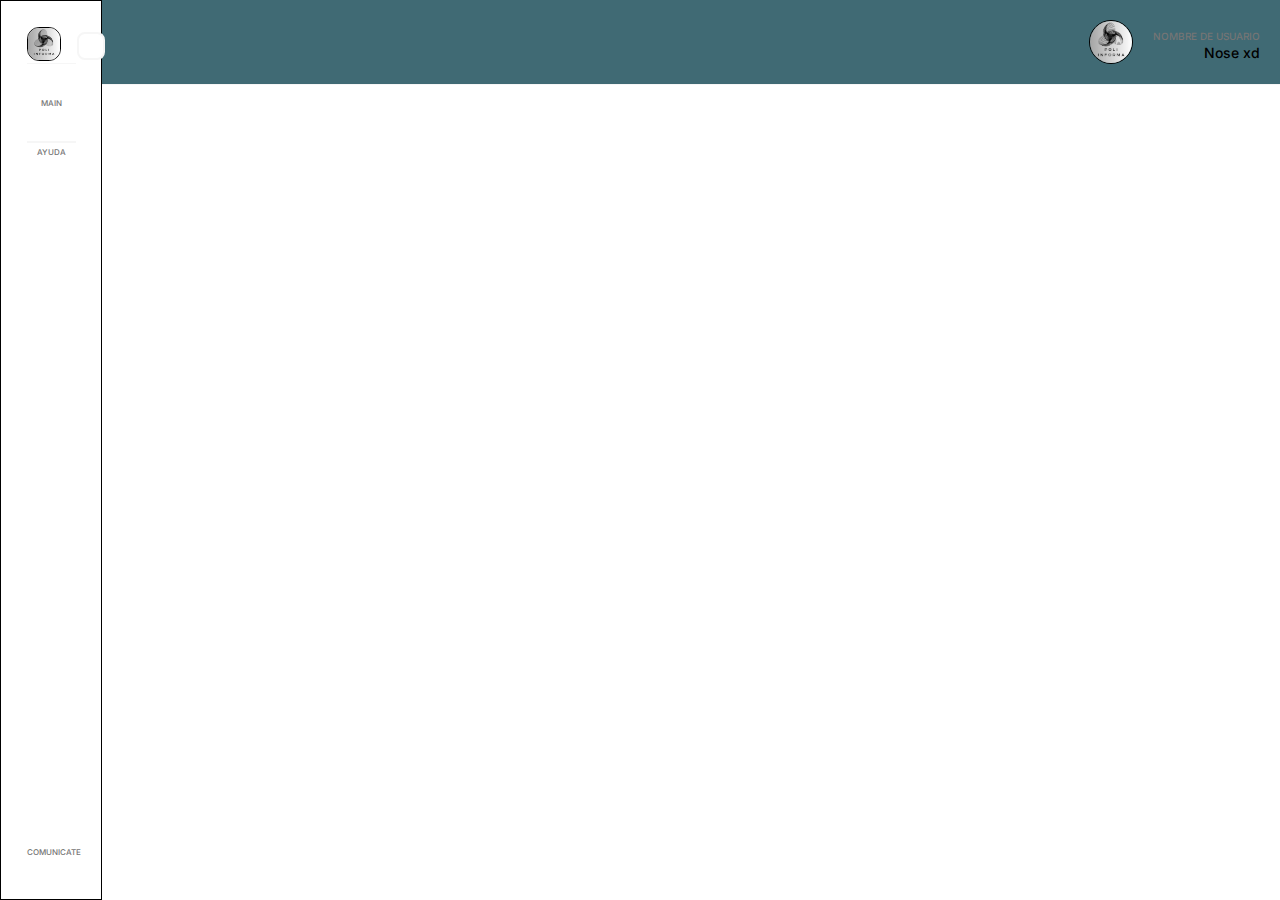
<file: Poli-Informa-1.1/Cliente/Partes/MenuUsuario.html>
<!DOCTYPE html>
<html lang="en">
<head>
    <meta charset="UTF-8">
    <meta name="viewport" content="width=device-width, initial-scale=1.0">
    <link rel="stylesheet" href="https://cdnjs.cloudflare.com/ajax/libs/font-awesome/6.5.1/css/all.min.css" integrity="sha512-DTOQO9RWCH3ppGqcWaEA1BIZOC6xxalwEsw9c2QQeAIftl+Vegovlnee1c9QX4TctnWMn13TZye+giMm8e2LwA==" crossorigin="anonymous" referrerpolicy="no-referrer" />
    <script src="https://cdnjs.cloudflare.com/ajax/libs/jquery/3.6.0/jquery.min.js"></script>
    <title>Menu</title>
</head>
<body>
    <!-- Menu -->
    <div class="container">
        <div class="sidebar active">
            <div class="menu-btn">
                <i class="fa-solid fa-angle-right"></i>
            </div>
            <header>
                <div class="user-img">
                    <img src="../Partes/imagenes/Poli.png" alt="">
                </div>
                <div class="user-details">
                    <p class="title">Menu</p>
                    <p class="name">POLI-INFORMA</p>
                </div>
            </header>
            <nav>
                <div class="menu">
                    <p class="title">Main</p>
                    <ul>
                        <li>
                            <a href="#">
                                <i class="icon fa-solid fa-house"></i>
                                <span class="text">Avisos</span>
                            </a>
                        </li>
                        <li> <!--Menu cafeteria-->
                            <a href="#">
                                <i class="icon fa-solid fa-utensils"></i>
                                <span class="text">Cafeteria</span>
                                <i class="arrow fa-solid fa-angle-down"></i>
                            </a>
                            <ul class="sub-menu">
                                <li>
                                    <a href="../../Cliente/Cafeteria/ModuloA.php">
                                        <span class="text">Modulo-a</span>
                                    </a>
                                </li>
                                <li>
                                    <a href="../../Cliente/Cafeteria/Canchas.php">
                                        <span class="text">Canchas</span>
                                    </a>
                                </li>
                            </ul>
                        </li>
                        <li>
                            <a href="#">
                                <i class="icon fa-regular fa-user"></i>
                                <span class="text">Poli-commerce</span>
                            </a>
                        </li>
                        <li>
                            <a href="../../Cliente/Horarios/Horario.php">
                                <i class="icon fa-solid fa-clock"></i>
                                <span class="text">Horarios</span>
                            </a>
                        </li>
                        <!-- Menu de ayuda -->
                        <div class="menu"></div>
                        <p class="title">Ayuda</p>
                        <li> <!--Menu soporte-->
                            <a href="#">
                                <i class="icon fa-solid fa-gears"></i>
                                <span class="text">Soporte</span>
                                <i class="arrow fa-solid fa-angle-down"></i>
                            </a>
                            <ul class="sub-menu">
                                <li>
                                    <a href="../Soporte/Acercade.php">
                                        <span class="text">Acerca de</span>
                                    </a>
                                </li>
                                <li>
                                    <a href="../Soporte/">
                                        <span class="text">Preguntas frecuentes</span>
                                    </a>
                                </li>
                                <li>
                                    <a href="../Soporte/">
                                        <span class="text">Quejas y sugerencias</span>
                                    </a>
                                </li>
                            </ul>
                        </li>
                    </ul>
                </div>
            </nav>
            <div class="menu">
                <p class="title">Comunicate</p>
                <ul>
                    <li>
                        <a href="../Soporte/ContactanosVista.php">
                            <i class="icon fa-solid fa-phone-volume"></i>
                            <span class="text">Contactanos</span>
                        </a>
                    </li>
                    <li>
                        <a href="#">
                            <i class="icon fa-solid fa-arrow-right-from-bracket"></i>
                            <span class="text">Salir</span>
                        </a>
                    </li>
                </ul>
            </div>
        </div>
    </div>

    <!-- Perfil -->
    <div class="profile-box">
        <div class="header1">
            <div class="user-img1">
                <img src="../Partes/imagenes/Poli.png" alt="Logo">
            </div>
            <div class="user-details1">
                <a href="#" class="title1">Nombre de usuario</a>
                <p class="name1">Nose xd</p> <!-- No es necesario este campo-->
            </div>
        </div>
    </div>

    <!-- Movimiento del menu -->
    <script>
        $(".menu > ul > li").click(function (e){
            // Remueve el active seleccionado segun lo que escojas
            $(this).siblings().removeClass("active")
            // añade el active seleccionad
            $(this).toggleClass("active");         
            // Si abre el sub-menu
            $(this).find("ul").slideToggle();
            //cierra la otra clase de sub-menu
            $(this).siblings().find("ul").slideUp();
            // Remueve la clase active de sub-menu items
            $(this).siblings().find("ul").find("li").removeClass("active");
        });

        $(".menu-btn").click(function (){
            $(".sidebar").toggleClass("active");
        });
    </script>

    <!-- Estilo de menu y el perfil -->
    <style>
        @import url(https://fonts.googleapis.com/css?family=Inter:100,200,300,regular,500,600,700,800,900);

        * {
        margin: 0;
        padding: 0;
        box-sizing: border-box;
        font-family: "Inter", sans-serif;
        }
        body {
            display: grid;
        }
        .container {
            display: flex;
            align-items: center;
            width: 100%;
        }
        .sidebar {
            position: fixed;
            top: 0;
            left: 0;
            width: 20%;
            height: 100%;
            display: flex;
            flex-direction: column;
            gap: 4%;
            background-color: #fff;
            padding: 2%;
            transition: all 0.3s;

            z-index: 100;
            flex-shrink: 0; /* No permitir que el menú se reduzca*/
            border: 1px solid #000;
        }
        .sidebar header {
            display: flex;
            gap: 20%;
            padding-bottom: 5%;
            border-bottom: 1px solid #f6f6f6;
        }
        .user-img {
            width: 34px;
            height: 34px;
            border-radius: 35%;
            overflow: hidden;
            border: 1px solid #000;
        }
        .user-img img {
            width: 100%;
            object-fit: cover;
        }
        .user-details .title,
        .menu .title {
            font-size: 8px;
            font-weight: 500; /*Leta oscura*/
            color: #757575;
            text-transform: uppercase;
            margin-bottom: 5%;
        }
        .user-details .name {
            font-size: 14px;
            font-weight: 500;
            width: 100%;
        }
        nav {
            flex: 1;
        }
        .menu ul li {
            position: relative;
            list-style: none;
            margin-bottom: 5px;
        }
        .menu ul li a {
            display: flex;
            align-items: center;
            gap: 10%;
            font-size: 14px;
            font-weight: 500;
            color: #757575;
            text-decoration: none;
            padding: 2% 4%;
            border-radius: 10px;
            transition: all 0.3s;
        }
        .menu ul li > a:hover,
        .menu ul li.active > a {
            color: #000;
            background-color: #f6f6f6;
        }
        .menu ul li .icon {
            font-size: 20px;
        }
        .menu ul li .text {
            flex: 1;
        }
        .menu ul li .arrow {
            font-size: 14px;
            transition: all 0.3s;
        }
        .menu ul li.active .arrow {
            transform: rotate(180deg);
        }
        .menu .sub-menu { /*Sub menu de cafeteria y soporte*/
            display: none;
            margin-left: 10%;
            padding-left: 10%;
            padding-top: 3%;
            border-left: 1px solid #f6f6f6;
        }
        .menu .sub-menu li a {
            padding: 5% 4%;
            font-size: 12px;
        }
        .menu:not(:last-child) {
            padding-bottom: 5%;
            margin-bottom: 10%;
            border-bottom: 2px solid #f6f6f6;
        }
        .menu-btn {
            position: absolute;
            right: -4%;
            top: 3.5%;
            width: 28px;
            height: 28px;
            border-radius: 8px;
            display: flex;
            align-items: center;
            justify-content: center;
            cursor: pointer;
            color: #757575;
            border: 2px solid #f6f6f6;
            background-color: #fff;
        }
        .menu-btn:hover i {
            color: #000;
        }
        .menu-btn i {
            transition: all 0.3s;
        }
        .sidebar.active {
            width: 8%;
        }
        .sidebar.active .menu-btn i {
            transform: rotate(180deg);
        }
        .sidebar.active .user-details {
            display: none;
        }
        .sidebar.active .menu .title {
            text-align: center;
        }
        .sidebar.active .menu ul li .arrow {
            display: none;
        }
        .sidebar.active .menu > ul > li > a {
            position: relative;
            display: flex;
            align-items: center;
            justify-content: center;
        }
        .sidebar.active .menu > ul > li > a .text {
            position: absolute;
            left: 70%;
            top: 50%;
            transform: translateY(-50%);
            padding: 10px;
            border-radius: 4px;
            color: #fff;
            background-color: #000;
            opacity: 0;
            visibility: hidden;
            transition: all 0.3s;
        }
        .sidebar.active .menu > ul > li > a .text::after {
            content: "";
            position: absolute;
            left: -5px;
            top: 20%;
            width: 20px;
            height: 20px;
            border-radius: 2px;
            background-color: #000;
            transform: rotate(45deg);
            z-index: -1;
        }
        .sidebar.active .menu > ul > li > a:hover .text {
            left: 90%;
            opacity: 1;
            visibility: visible;
        }
        .sidebar.active .menu .sub-menu {
            position: absolute;
            top: 0;
            left: 60%;
            width: 200%;
            border-radius: 20px;
            padding: 10% 20%;
            border: 1px solid #f6f6f6;
            background-color: #fff;
            box-shadow: 0px 10px 8px rgba(0, 0, 0, 0.1);
        } 

        /* Cuerpo */
        .home {
            padding: .5%;
            margin-left: 7%;
            position: absolute;
            width: 91%;
        }

        .home .text {
            margin-top: 6.5%;
            padding: .9%;
            width: 100%;
            position: absolute;
        }

        /* Menu arriba */
        .profile-box {
        position: fixed;
        top: 0;
        left: 0;
        width: 100%;
        padding: 20px;
        background-color: #406a74;
        display: flex;
        align-items: center;
        justify-content: right;
        border-bottom: 1px solid #f6f6f6;
        z-index: 99;
        }

        .header1 {
        display: flex;
        align-items: center;
        gap: 20px;
        }

        .user-img1 {
        width: 44px;
        height: 44px;
        border-radius: 50%;
        overflow: hidden;
        border: 1px solid #000;
        }

        .user-img1 img {
        width: 100%;
        object-fit: cover;
        }

        .user-details1 {
        text-align: right;
        }

        .user-details1 .title1 {
        font-size: 10px;
        font-weight: 500;
        color: #757575;
        text-transform: uppercase;
        }

        .user-details1 .name1 {
        font-size: 14px;
        font-weight: 500;
        }

        .user-details1 a {
        text-decoration: none;
        cursor: pointer;
        }

    </style>
</body>
</html>
</file>
